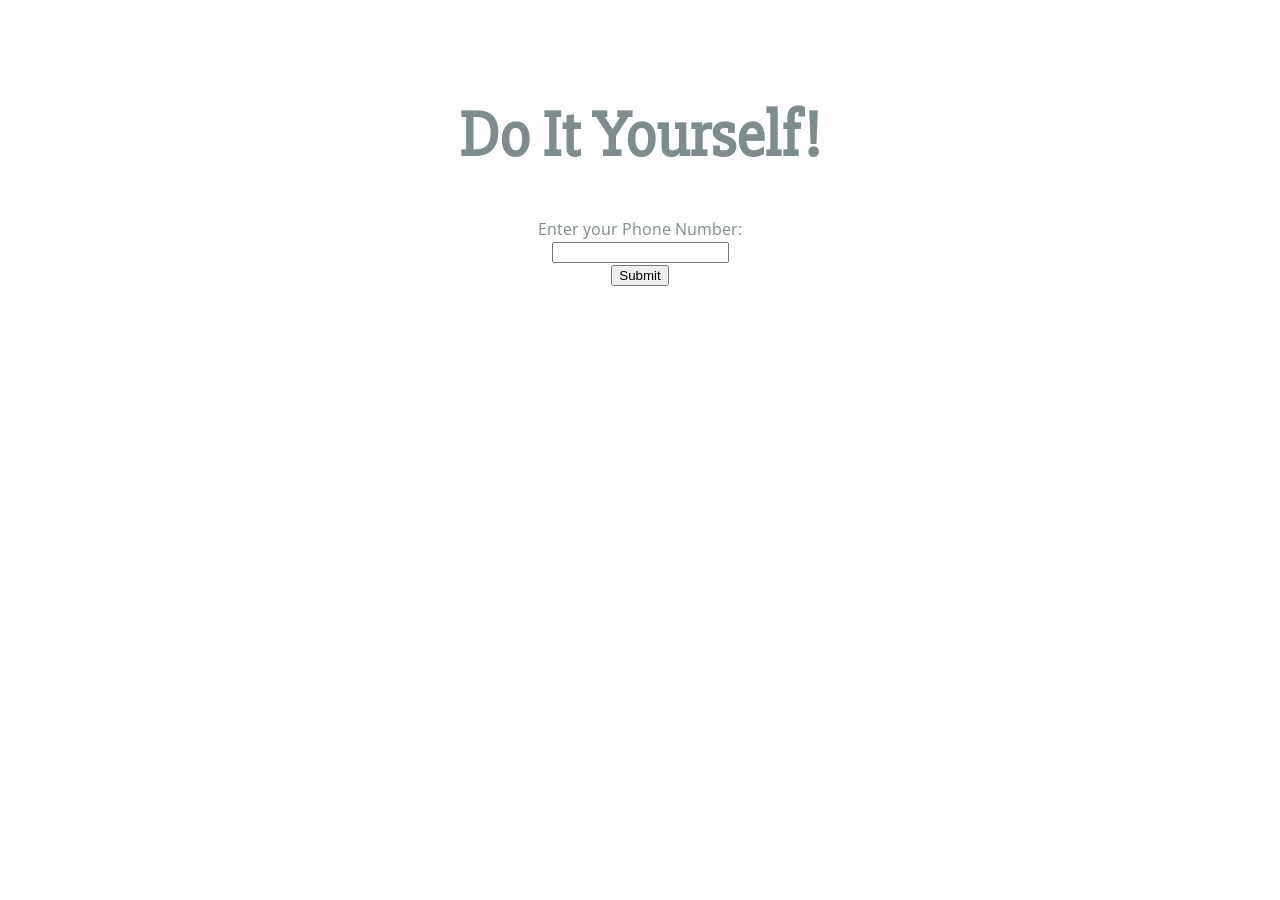
<file: Website/diy.html>
<!DOCTYPE html>
<html>
	<!-- DIY Chatbox website-->
    <head>
        <title>DoItYourself</title>
        <link rel="stylesheet" href="style1.css"/>
        <script src = "script.js"></script>

    </head>

    <body>

        <!--<h1> Do It Yourself! <h1>
        <div id="navbar">
            <ul>
                <li>
                    <a href="mailto:sisang708@gmail.com" class="nav-link">Contact</a>
                </li>
                <li>
                    <a href="http://google.com" class="nav-link">Resume</a>
                </li>
            </ul>
        </div>-->

        <br/>

         <div id="about">
            <h1 id="intro">Do It Yourself!</h1>
            <!--<img src="https://media.giphy.com/media/3o7aCYyAOlwX5gGbFm/giphy.gif"/>
            <p>I'm a CS major at Georgia Tech that likes making websites</p>
            <p>Check out my <a href="http://github.com/mjkaufer">GitHub</a></p>-->
            <form onsubmit="getPhoneNumber()">
                Enter your Phone Number:<br>
                <input id = "num" type="tel"><br>
                <input type="submit" value="Submit">
            </form>
            <!-- <button type="submit" class="btn border-button-black">Submit</button> -->
        </div>

        <div class="overlay-dark"></div>
    </body>
</html>
</file>
<file: Website/style1.css>
@import url('https://fonts.googleapis.com/css?family=Open+Sans');
@import url('https://fonts.googleapis.com/css?family=Slabo+27px');


body {
    font-family: 'Open Sans', sans-serif;
    color: #7f8c8d;
    background-color: #fefefe;
    margin-top: 2em;
}

h1, h2, h3 {
    font-family: 'Slabo 27px', serif;
}

#navbar > ul {
    margin: 0;
    padding: 0;
    list-style: none;
    width: 100%;
    text-align: center;
}

#navbar > ul > li {
    margin: 0 2em;
    display: inline-block;
    float: right;
    border-bottom: solid #7f8c8d 2px;
    position: relative;
}

.nav-link {
    width: 100%;
    height: 100%;
    margin: 0;
    text-decoration: none;
}

#about {
    text-align: center;
}

#fancy {
    color: #9DE79C;
    text-decoration: underline;
}

img {
    border-radius: 90%;
}

a {
    color: #7f8c8d;
}

#intro {
    font-size: 4em;
}
</file>
